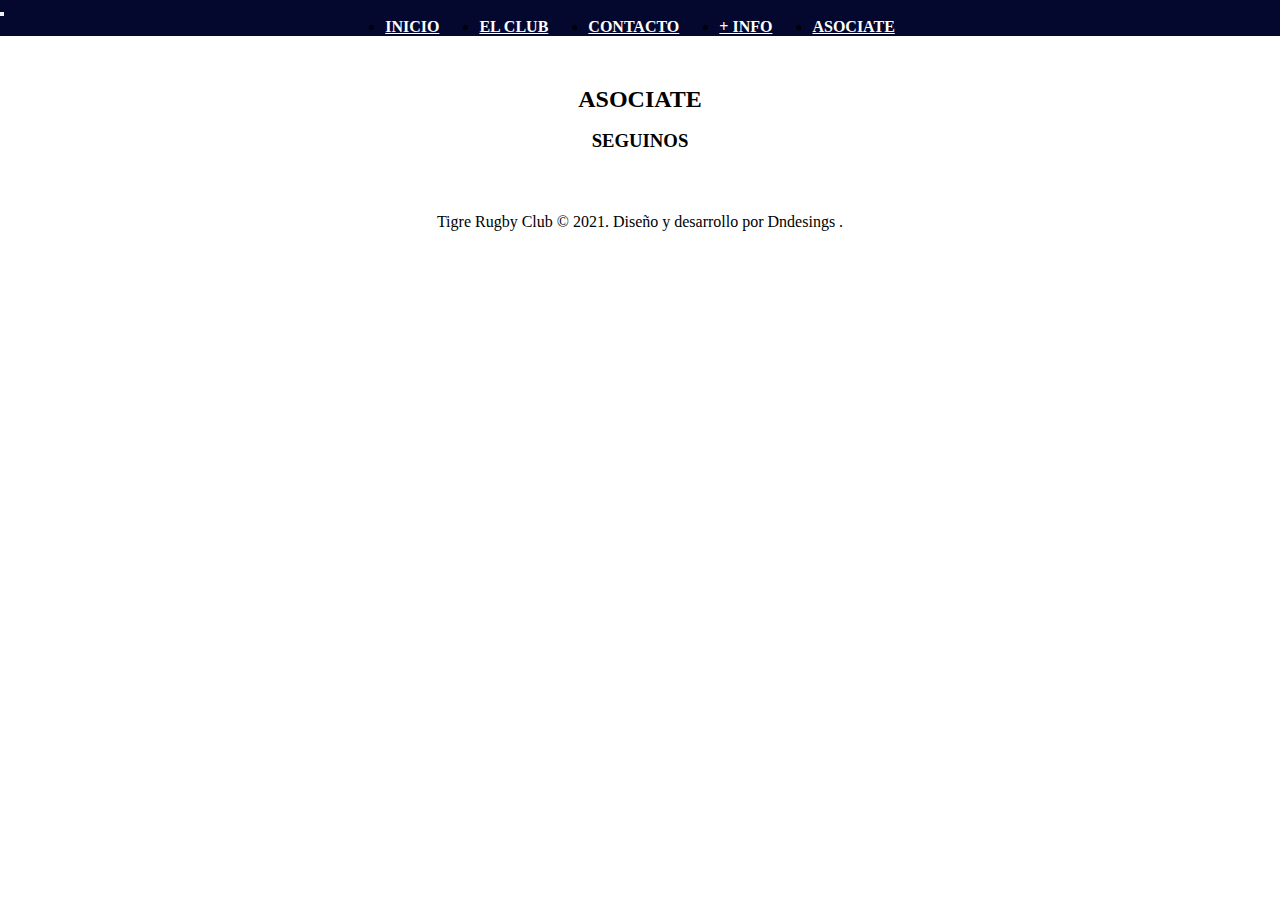
<file: asociate/index.html>
<!DOCTYPE html>
<html lang="en">
  <head>
    <meta charset="UTF-8" />
    <meta http-equiv="X-UA-Compatible" content="IE=edge" />
    <meta name="viewport" content="width=device-width, initial-scale=1.0" />
    <title>Tigre Rugby Club</title>
    <link rel="shortcut icon" href="../img/trc logo.png" />
    <link rel="preconnect" href="https://fonts.googleapis.com" />
    <link rel="preconnect" href="https://fonts.gstatic.com" crossorigin />
    <link
      href="https://fonts.googleapis.com/css2?family=PT+Sans:ital,wght@0,400;0,700;1,400;1,700&display=swap"
      rel="stylesheet"
    />
    <link
      href="https://cdn.jsdelivr.net/npm/bootstrap@5.1.1/dist/css/bootstrap.min.css"
      rel="stylesheet"
      integrity="sha384-F3w7mX95PdgyTmZZMECAngseQB83DfGTowi0iMjiWaeVhAn4FJkqJByhZMI3AhiU"
      crossorigin="anonymous"
    />
    <link
      rel="stylesheet"
      href="https://cdnjs.cloudflare.com/ajax/libs/font-awesome/6.0.0-beta2/css/all.min.css"
      integrity="sha512-YWzhKL2whUzgiheMoBFwW8CKV4qpHQAEuvilg9FAn5VJUDwKZZxkJNuGM4XkWuk94WCrrwslk8yWNGmY1EduTA=="
      crossorigin="anonymous"
      referrerpolicy="no-referrer"
    />
    <link rel="stylesheet" href="../css/style.css" />
  </head>
  <body>
    <header>
      <nav class="navbar navbar-expand-lg navbar-light bg-light menu">
        <div class="container-fluid">
          <button
            class="navbar-toggler"
            type="button"
            data-bs-toggle="collapse"
            data-bs-target="#navbarNav"
            aria-controls="navbarNav"
            aria-expanded="false"
            aria-label="Toggle navigation"
          >
            <span class="navbar-toggler-icon"></span>
          </button>
          <div class="collapse navbar-collapse" id="navbarNav">
            <ul class="navbar-nav">
              <li class="nav-item">
                <a class="nav-link active" aria-current="page" href=".."
                  >Inicio</a
                >
              </li>
              <li class="nav-item">
                <a class="nav-link" href="../elclub/">El club</a>
              </li>
              <li class="nav-item">
                <a class="nav-link" href="../contacto/">Contacto</a>
              </li>
              <li class="nav-item">
                <a class="nav-link" href="../info/">+ Info</a>
              </li>
              <li class="nav-item">
                <a class="nav-link" href="../asociate/">Asociate</a>
              </li>
            </ul>
          </div>
        </div>
      </nav>
    </header>
    <main>
      <section class="section1Asociate">
        <h2>ASOCIATE</h2>
      </section>
    </main>
    <footer>
      <h3>SEGUINOS</h3>
      <div class="redes">
        <a href="https://www.facebook.com/tigrerugbyclubok"
          ><i class="fab fa-facebook-square"></i
        ></a>
        <a href="https://www.instagram.com/tigrerugbyclubok"
          ><i class="fab fa-instagram"></i
        ></a>
        <a href="https://www.youtube.com/channel/UCLrCb7gSieYQIgz2fmwvhmw"
          ><i class="fab fa-youtube"></i
        ></a>

        <a href="info@tigrerugbyclub.com.ar"><i class="fas fa-envelope"></i></a>
      </div>
      <p class="copy">
        Tigre Rugby Club © 2021. Diseño y desarrollo por Dndesings .
      </p>
    </footer>
    <script
      src="https://cdn.jsdelivr.net/npm/bootstrap@5.1.1/dist/js/bootstrap.bundle.min.js"
      integrity="sha384-/bQdsTh/da6pkI1MST/rWKFNjaCP5gBSY4sEBT38Q/9RBh9AH40zEOg7Hlq2THRZ"
      crossorigin="anonymous"
    ></script>
  </body>
</html>
</file>
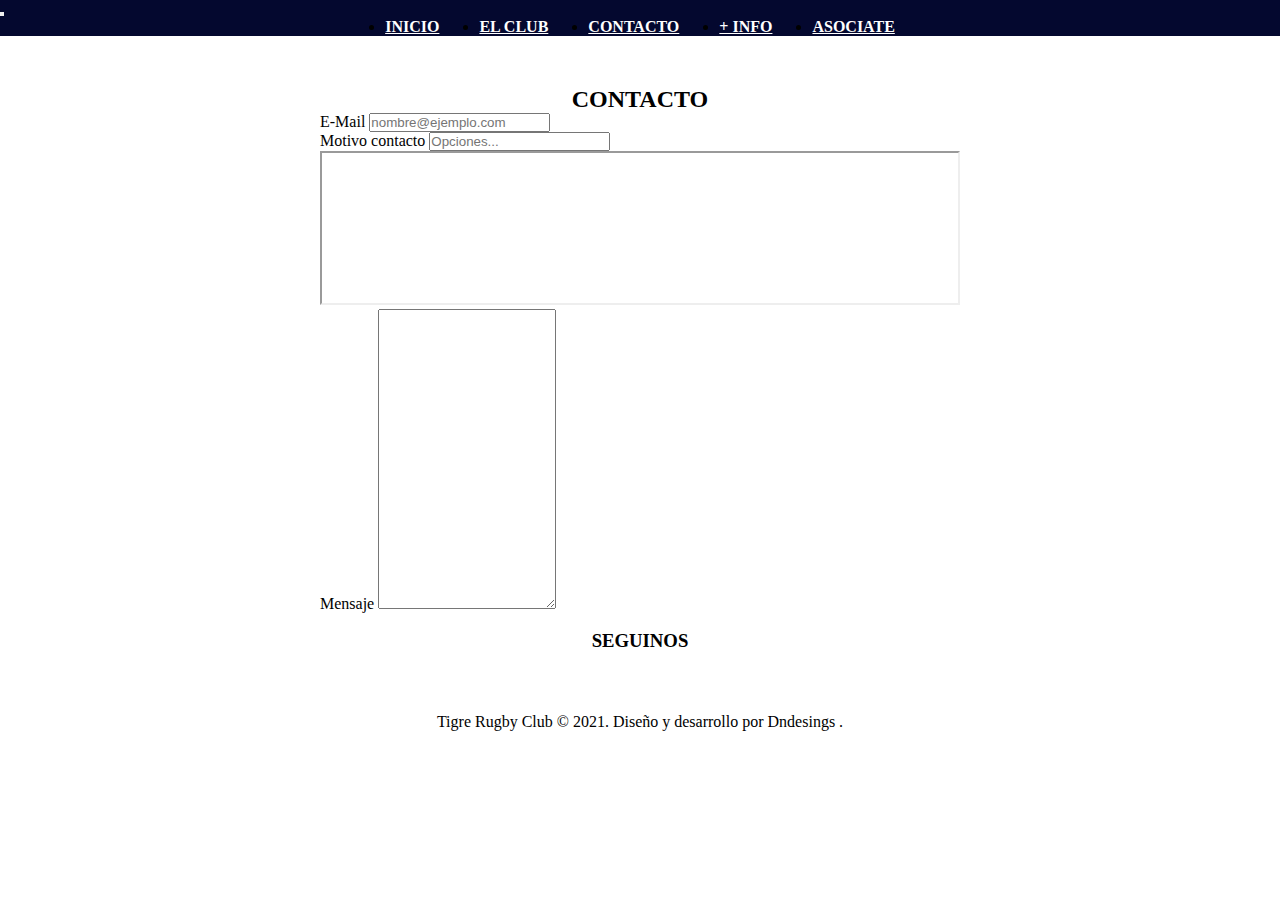
<file: contacto/index.html>
<!DOCTYPE html>
<html lang="en">
  <head>
    <meta charset="UTF-8" />
    <meta http-equiv="X-UA-Compatible" content="IE=edge" />
    <meta name="viewport" content="width=device-width, initial-scale=1.0" />
    <title>Tigre Rugby Club</title>
    <link rel="shortcut icon" href="../img/trc logo.png" />
    <link rel="preconnect" href="https://fonts.googleapis.com" />
    <link rel="preconnect" href="https://fonts.gstatic.com" crossorigin />
    <link
      href="https://fonts.googleapis.com/css2?family=PT+Sans:ital,wght@0,400;0,700;1,400;1,700&display=swap"
      rel="stylesheet"
    />
    <link
      href="https://cdn.jsdelivr.net/npm/bootstrap@5.1.1/dist/css/bootstrap.min.css"
      rel="stylesheet"
      integrity="sha384-F3w7mX95PdgyTmZZMECAngseQB83DfGTowi0iMjiWaeVhAn4FJkqJByhZMI3AhiU"
      crossorigin="anonymous"
    />
    <link
      rel="stylesheet"
      href="https://cdnjs.cloudflare.com/ajax/libs/font-awesome/6.0.0-beta2/css/all.min.css"
      integrity="sha512-YWzhKL2whUzgiheMoBFwW8CKV4qpHQAEuvilg9FAn5VJUDwKZZxkJNuGM4XkWuk94WCrrwslk8yWNGmY1EduTA=="
      crossorigin="anonymous"
      referrerpolicy="no-referrer"
    />
    <link rel="stylesheet" href="../css/style.css" />
  </head>
  <body>
    <header>
      <nav class="navbar navbar-expand-lg navbar-light bg-light menu">
        <div class="container-fluid">
          <button
            class="navbar-toggler"
            type="button"
            data-bs-toggle="collapse"
            data-bs-target="#navbarNav"
            aria-controls="navbarNav"
            aria-expanded="false"
            aria-label="Toggle navigation"
          >
            <span class="navbar-toggler-icon"></span>
          </button>
          <div class="collapse navbar-collapse" id="navbarNav">
            <ul class="navbar-nav">
              <li class="nav-item">
                <a class="nav-link active" aria-current="page" href=".."
                  >Inicio</a
                >
              </li>
              <li class="nav-item">
                <a class="nav-link" href="../elclub/">El club</a>
              </li>
              <li class="nav-item">
                <a class="nav-link" href="../contacto/">Contacto</a>
              </li>
              <li class="nav-item">
                <a class="nav-link" href="../info/">+ Info</a>
              </li>
              <li class="nav-item">
                <a class="nav-link" href="../asociate/">Asociate</a>
              </li>
            </ul>
          </div>
        </div>
      </nav>
    </header>
    <main>
      <section class="section1Contacto">
        <h2>CONTACTO</h2>
        <form class="formularioContacto" action="">
          <div class="mb-3">
            <label for="exampleFormControlInput1" class="form-label"
              >E-Mail</label
            >
            <input
              type="email"
              class="form-control"
              id="exampleFormControlInput1"
              placeholder="nombre@ejemplo.com"
            />
          </div>

          <label for="exampleDataList" class="form-label"
            >Motivo contacto</label
          >
          <input
            class="form-control"
            list="datalistOptions"
            id="exampleDataList"
            placeholder="Opciones..."
          />
          <datalist id="datalistOptions">
            <option value="Info cuotas"></option>
            <option value="Info horarios"></option>
            <option value="Solicitar formulario"></option>
            <option value="...Otra"></option>
          </datalist>
          <iframe
            width="100%"
            height="100%"
            src="https://www.addictinggames.com/embed/html5-games/23032"
            scrolling="no"
          ></iframe>
          <div class="mb-3">
            <label for="exampleFormControlTextarea1" class="form-label"
              >Mensaje</label
            >
            <textarea
              class="form-control"
              id="exampleFormControlTextarea1"
              rows="3"
            ></textarea>
          </div>
        </form>
      </section>
    </main>
    <footer>
      <h3>SEGUINOS</h3>
      <div class="redes">
        <a href="https://www.facebook.com/tigrerugbyclubok"
          ><i class="fab fa-facebook-square"></i
        ></a>
        <a href="https://www.instagram.com/tigrerugbyclubok"
          ><i class="fab fa-instagram"></i
        ></a>
        <a href="https://www.youtube.com/channel/UCLrCb7gSieYQIgz2fmwvhmw"
          ><i class="fab fa-youtube"></i
        ></a>

        <a href="info@tigrerugbyclub.com.ar"><i class="fas fa-envelope"></i></a>
      </div>
      <p class="copy">
        Tigre Rugby Club © 2021. Diseño y desarrollo por Dndesings .
      </p>
    </footer>
    <script
      src="https://cdn.jsdelivr.net/npm/bootstrap@5.1.1/dist/js/bootstrap.bundle.min.js"
      integrity="sha384-/bQdsTh/da6pkI1MST/rWKFNjaCP5gBSY4sEBT38Q/9RBh9AH40zEOg7Hlq2THRZ"
      crossorigin="anonymous"
    ></script>
  </body>
</html>
</file>
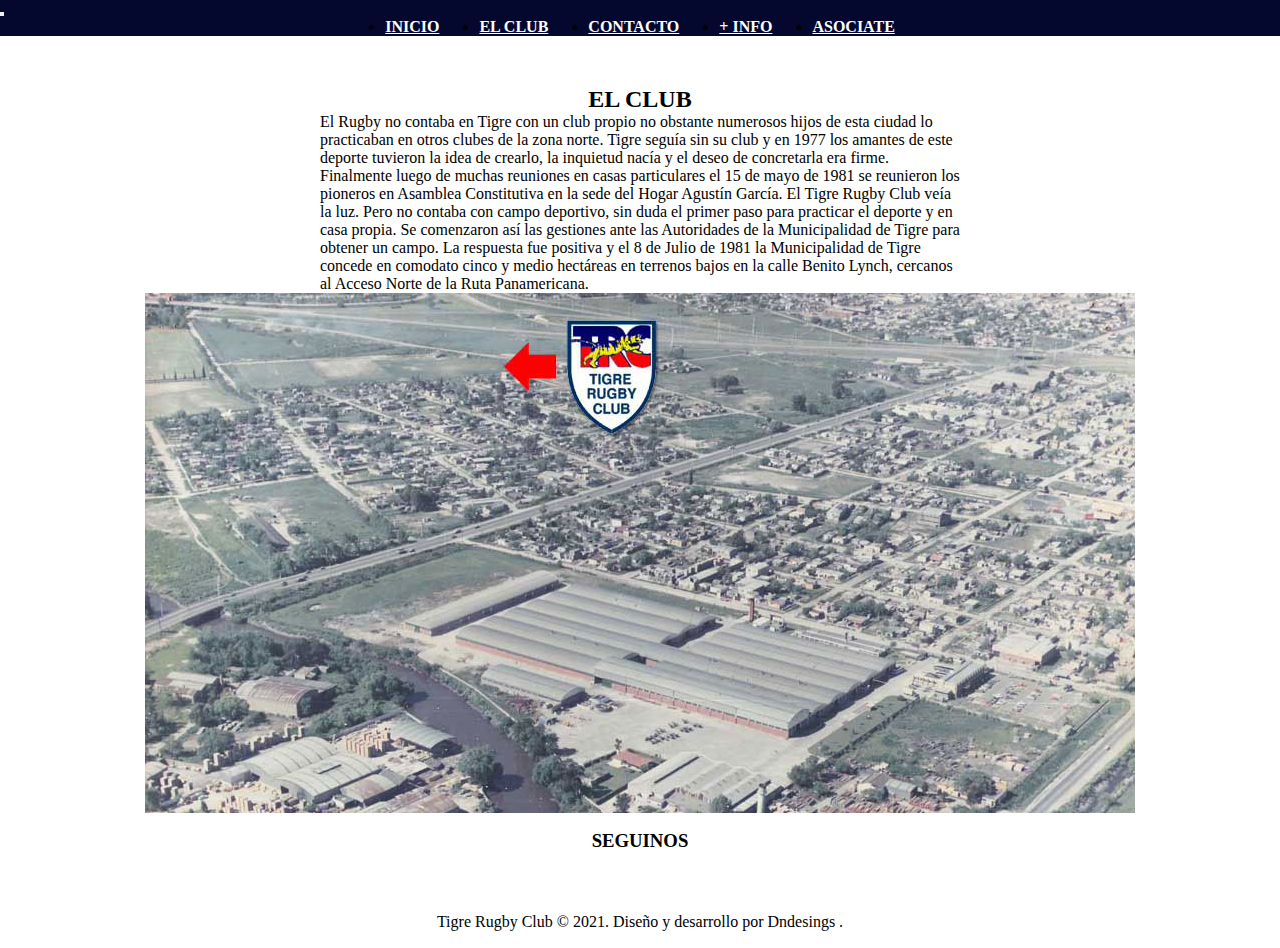
<file: elclub/index.html>
<!DOCTYPE html>
<html lang="en">
  <head>
    <meta charset="UTF-8" />
    <meta http-equiv="X-UA-Compatible" content="IE=edge" />
    <meta name="viewport" content="width=device-width, initial-scale=1.0" />
    <title>Tigre Rugby Club</title>
    <link rel="shortcut icon" href="../img/trc logo.png" />
    <link rel="preconnect" href="https://fonts.googleapis.com" />
    <link rel="preconnect" href="https://fonts.gstatic.com" crossorigin />
    <link
      href="https://fonts.googleapis.com/css2?family=PT+Sans:ital,wght@0,400;0,700;1,400;1,700&display=swap"
      rel="stylesheet"
    />
    <link
      href="https://cdn.jsdelivr.net/npm/bootstrap@5.1.1/dist/css/bootstrap.min.css"
      rel="stylesheet"
      integrity="sha384-F3w7mX95PdgyTmZZMECAngseQB83DfGTowi0iMjiWaeVhAn4FJkqJByhZMI3AhiU"
      crossorigin="anonymous"
    />
    <link
      rel="stylesheet"
      href="https://cdnjs.cloudflare.com/ajax/libs/font-awesome/6.0.0-beta2/css/all.min.css"
      integrity="sha512-YWzhKL2whUzgiheMoBFwW8CKV4qpHQAEuvilg9FAn5VJUDwKZZxkJNuGM4XkWuk94WCrrwslk8yWNGmY1EduTA=="
      crossorigin="anonymous"
      referrerpolicy="no-referrer"
    />
    <link rel="stylesheet" href="../css/style.css" />
  </head>
  <body>
    <header>
      <nav class="navbar navbar-expand-lg navbar-light bg-light menu">
        <div class="container-fluid">
          <button
            class="navbar-toggler"
            type="button"
            data-bs-toggle="collapse"
            data-bs-target="#navbarNav"
            aria-controls="navbarNav"
            aria-expanded="false"
            aria-label="Toggle navigation"
          >
            <span class="navbar-toggler-icon"></span>
          </button>
          <div class="collapse navbar-collapse" id="navbarNav">
            <ul class="navbar-nav">
              <li class="nav-item">
                <a class="nav-link active" aria-current="page" href=".."
                  >Inicio</a
                >
              </li>
              <li class="nav-item">
                <a class="nav-link" href="../elclub/">El club</a>
              </li>
              <li class="nav-item">
                <a class="nav-link" href="../contacto/">Contacto</a>
              </li>
              <li class="nav-item">
                <a class="nav-link" href="../info/">+ Info</a>
              </li>
              <li class="nav-item">
                <a class="nav-link" href="../asociate/">Asociate</a>
              </li>
            </ul>
          </div>
        </div>
      </nav>
    </header>
    <main>
      <section class="section1Elclub">
        <h2>EL CLUB</h2>
        <div class="section1ElclubTexto">
          <p>
            El Rugby no contaba en Tigre con un club propio no obstante
            numerosos hijos de esta ciudad lo practicaban en otros clubes de la
            zona norte. Tigre seguía sin su club y en 1977 los amantes de este
            deporte tuvieron la idea de crearlo, la inquietud nacía y el deseo
            de concretarla era firme.
          </p>
          <p>
            Finalmente luego de muchas reuniones en casas particulares el 15 de
            mayo de 1981 se reunieron los pioneros en Asamblea Constitutiva en
            la sede del Hogar Agustín García. El Tigre Rugby Club veía la luz.
            Pero no contaba con campo deportivo, sin duda el primer paso para
            practicar el deporte y en casa propia. Se comenzaron así las
            gestiones ante las Autoridades de la Municipalidad de Tigre para
            obtener un campo. La respuesta fue positiva y el 8 de Julio de 1981
            la Municipalidad de Tigre concede en comodato cinco y medio
            hectáreas en terrenos bajos en la calle Benito Lynch, cercanos al
            Acceso Norte de la Ruta Panamericana.
          </p>
        </div>

        <img src="../img/predio.jpg" alt="" />
      </section>
    </main>
    <footer>
      <h3>SEGUINOS</h3>
      <div class="redes">
        <a href="https://www.facebook.com/tigrerugbyclubok"
          ><i class="fab fa-facebook-square"></i
        ></a>
        <a href="https://www.instagram.com/tigrerugbyclubok"
          ><i class="fab fa-instagram"></i
        ></a>
        <a href="https://www.youtube.com/channel/UCLrCb7gSieYQIgz2fmwvhmw"
          ><i class="fab fa-youtube"></i
        ></a>

        <a href="info@tigrerugbyclub.com.ar"><i class="fas fa-envelope"></i></a>
      </div>
      <p class="copy">
        Tigre Rugby Club © 2021. Diseño y desarrollo por Dndesings .
      </p>
    </footer>
    <script
      src="https://cdn.jsdelivr.net/npm/bootstrap@5.1.1/dist/js/bootstrap.bundle.min.js"
      integrity="sha384-/bQdsTh/da6pkI1MST/rWKFNjaCP5gBSY4sEBT38Q/9RBh9AH40zEOg7Hlq2THRZ"
      crossorigin="anonymous"
    ></script>
  </body>
</html>
</file>
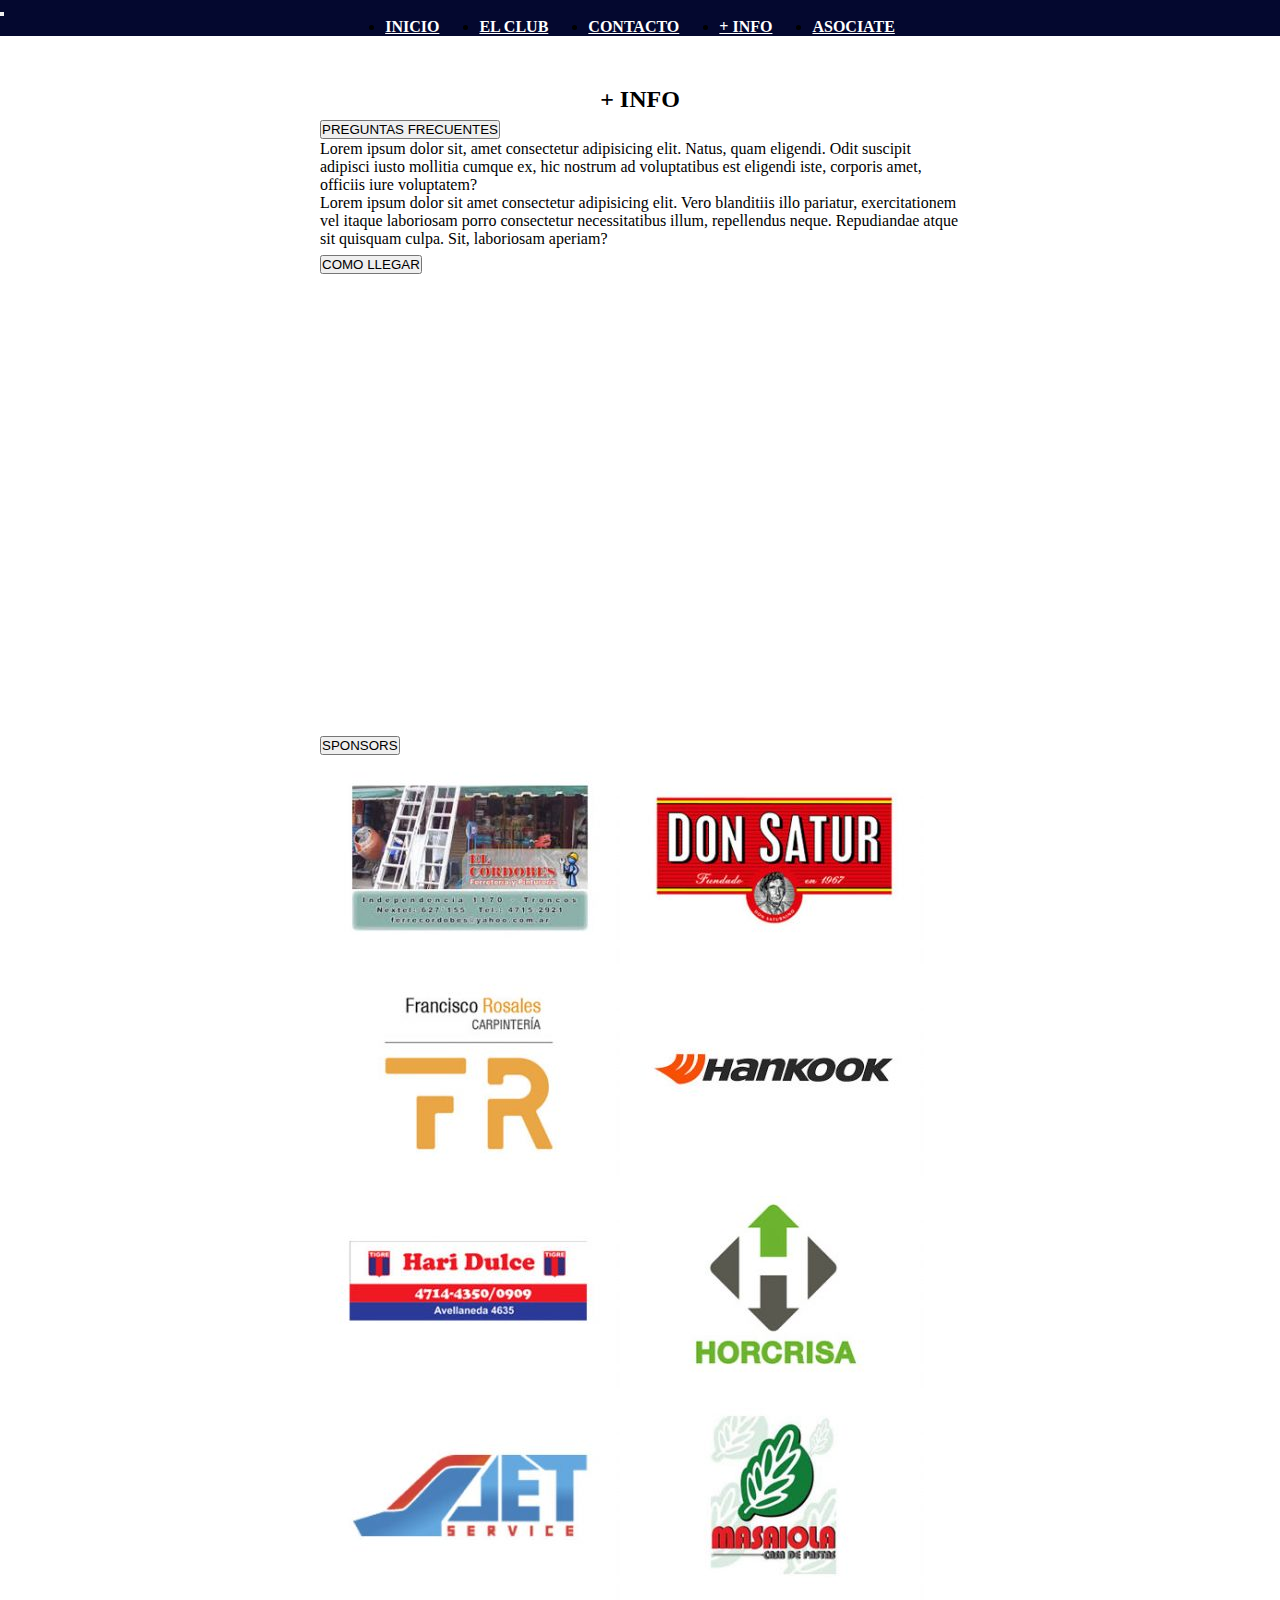
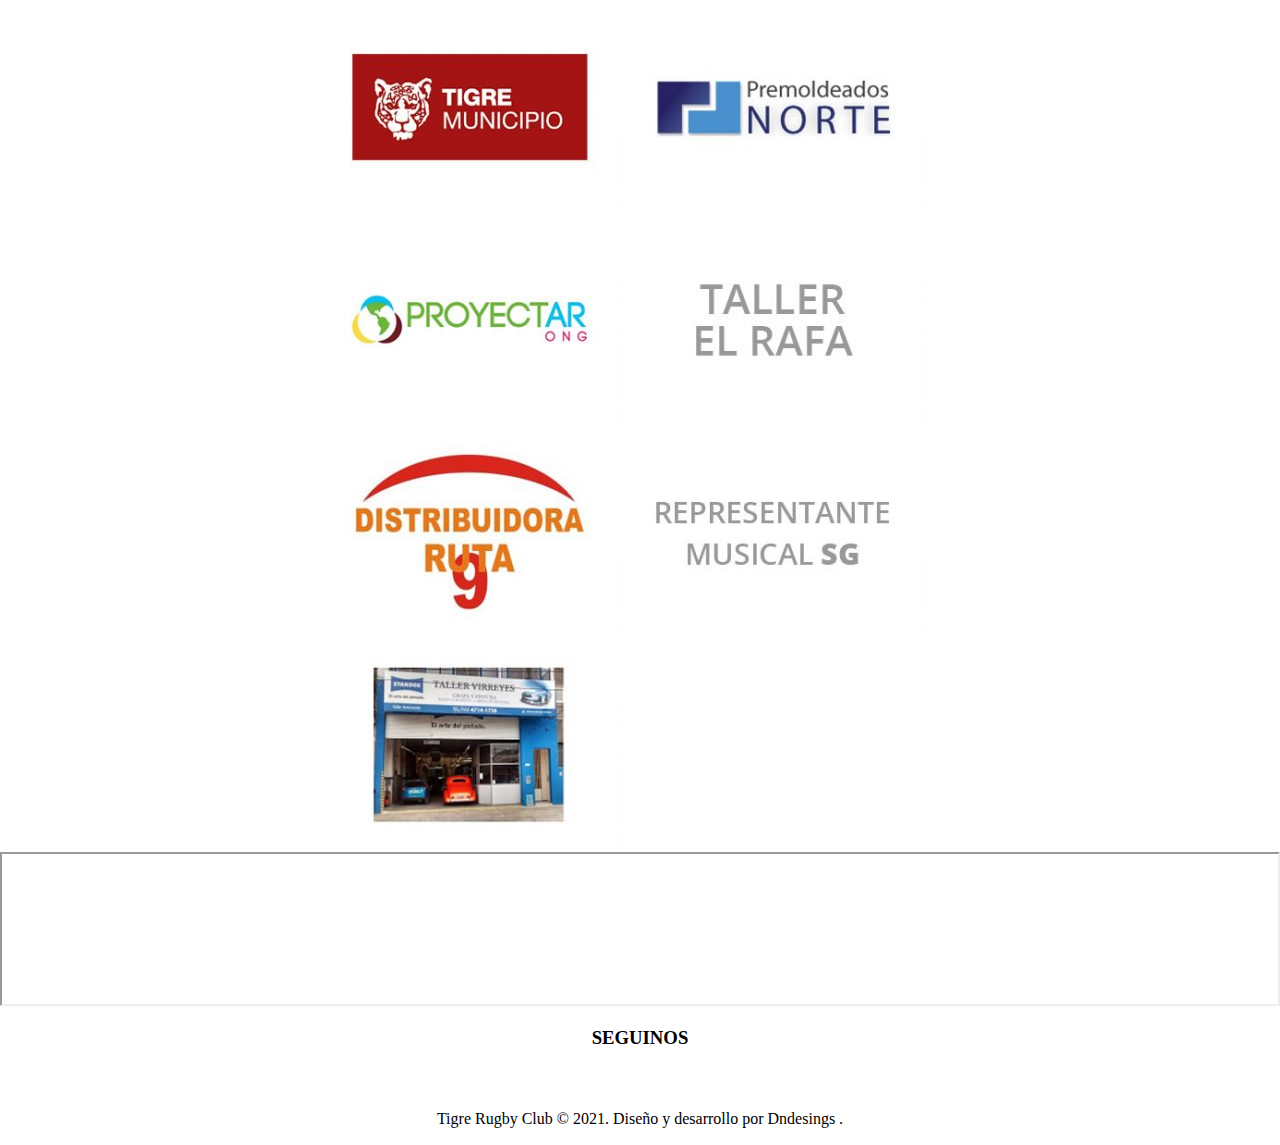
<file: info/index.html>
<!DOCTYPE html>
<html lang="en">
  <head>
    <meta charset="UTF-8" />
    <meta http-equiv="X-UA-Compatible" content="IE=edge" />
    <meta name="viewport" content="width=device-width, initial-scale=1.0" />
    <title>Tigre Rugby Club</title>
    <link rel="shortcut icon" href="../img/trc logo.png" />
    <link rel="preconnect" href="https://fonts.googleapis.com" />
    <link rel="preconnect" href="https://fonts.gstatic.com" crossorigin />
    <link
      href="https://fonts.googleapis.com/css2?family=PT+Sans:ital,wght@0,400;0,700;1,400;1,700&display=swap"
      rel="stylesheet"
    />
    <link
      href="https://cdn.jsdelivr.net/npm/bootstrap@5.1.1/dist/css/bootstrap.min.css"
      rel="stylesheet"
      integrity="sha384-F3w7mX95PdgyTmZZMECAngseQB83DfGTowi0iMjiWaeVhAn4FJkqJByhZMI3AhiU"
      crossorigin="anonymous"
    />
    <link
      rel="stylesheet"
      href="https://cdnjs.cloudflare.com/ajax/libs/font-awesome/6.0.0-beta2/css/all.min.css"
      integrity="sha512-YWzhKL2whUzgiheMoBFwW8CKV4qpHQAEuvilg9FAn5VJUDwKZZxkJNuGM4XkWuk94WCrrwslk8yWNGmY1EduTA=="
      crossorigin="anonymous"
      referrerpolicy="no-referrer"
    />
    <link rel="stylesheet" href="../css/style.css" />
  </head>
  <body>
    <header>
      <nav class="navbar navbar-expand-lg navbar-light bg-light menu">
        <div class="container-fluid">
          <button
            class="navbar-toggler"
            type="button"
            data-bs-toggle="collapse"
            data-bs-target="#navbarNav"
            aria-controls="navbarNav"
            aria-expanded="false"
            aria-label="Toggle navigation"
          >
            <span class="navbar-toggler-icon"></span>
          </button>
          <div class="collapse navbar-collapse" id="navbarNav">
            <ul class="navbar-nav">
              <li class="nav-item">
                <a class="nav-link active" aria-current="page" href=".."
                  >Inicio</a
                >
              </li>
              <li class="nav-item">
                <a class="nav-link" href="../elclub/">El club</a>
              </li>
              <li class="nav-item">
                <a class="nav-link" href="../contacto/">Contacto</a>
              </li>
              <li class="nav-item">
                <a class="nav-link" href="../info/">+ Info</a>
              </li>
              <li class="nav-item">
                <a class="nav-link" href="../asociate/">Asociate</a>
              </li>
            </ul>
          </div>
        </div>
      </nav>
    </header>
    <main>
      <section class="section1Info">
        <h2>+ INFO</h2>
        <div class="infoContainer">
          <div class="accordion" id="accordionExample">
            <div class="accordion-item">
              <h2 class="accordion-header" id="headingOne">
                <button
                  class="accordion-button"
                  type="button"
                  data-bs-toggle="collapse"
                  data-bs-target="#collapseOne"
                  aria-expanded="true"
                  aria-controls="collapseOne"
                >
                  PREGUNTAS FRECUENTES
                </button>
              </h2>
              <div
                id="collapseOne"
                class="accordion-collapse collapse show"
                aria-labelledby="headingOne"
                data-bs-parent="#accordionExample"
              >
                <div class="accordion-body">
                  <p>
                    Lorem ipsum dolor sit, amet consectetur adipisicing elit.
                    Natus, quam eligendi. Odit suscipit adipisci iusto mollitia
                    cumque ex, hic nostrum ad voluptatibus est eligendi iste,
                    corporis amet, officiis iure voluptatem?
                  </p>
                  <p>
                    Lorem ipsum dolor sit amet consectetur adipisicing elit.
                    Vero blanditiis illo pariatur, exercitationem vel itaque
                    laboriosam porro consectetur necessitatibus illum,
                    repellendus neque. Repudiandae atque sit quisquam culpa.
                    Sit, laboriosam aperiam?
                  </p>
                </div>
              </div>
            </div>
            <div class="accordion-item">
              <h2 class="accordion-header" id="headingTwo">
                <button
                  class="accordion-button collapsed"
                  type="button"
                  data-bs-toggle="collapse"
                  data-bs-target="#collapseTwo"
                  aria-expanded="false"
                  aria-controls="collapseTwo"
                >
                  COMO LLEGAR
                </button>
              </h2>
              <div
                id="collapseTwo"
                class="accordion-collapse collapse"
                aria-labelledby="headingTwo"
                data-bs-parent="#accordionExample"
              >
                <div class="accordion-body">
                  <iframe
                    src="https://www.google.com/maps/embed?pb=!1m18!1m12!1m3!1d3290.537576073839!2d-58.591383884575094!3d-34.43849938050265!2m3!1f0!2f0!3f0!3m2!1i1024!2i768!4f13.1!3m3!1m2!1s0x95bca50771394329%3A0x276d08dd10ed7466!2sTigre%20Rugby%20Club!5e0!3m2!1ses-419!2sar!4v1636320767681!5m2!1ses-419!2sar"
                    width="600"
                    height="450"
                    style="border: 0"
                    allowfullscreen=""
                    loading="lazy"
                  ></iframe>
                </div>
              </div>
            </div>
            <div class="accordion-item">
              <h2 class="accordion-header" id="headingThree">
                <button
                  class="accordion-button collapsed"
                  type="button"
                  data-bs-toggle="collapse"
                  data-bs-target="#collapseThree"
                  aria-expanded="false"
                  aria-controls="collapseThree"
                >
                  SPONSORS
                </button>
              </h2>
              <div
                id="collapseThree"
                class="accordion-collapse collapse"
                aria-labelledby="headingThree"
                data-bs-parent="#accordionExample"
              >
                <div class="accordion-body">
                  <img src="../img/sponsor/cordobes-300x208.jpg" alt="" />
                  <img src="../img/sponsor/donsatur-300x208.jpg" alt="" />
                  <img src="../img/sponsor/fr-300x208.jpg" alt="" />
                  <img src="../img/sponsor/hankook-300x208.jpg" alt="" />
                  <img src="../img/sponsor/haridulce-300x208.jpg" alt="" />
                  <img src="../img/sponsor/horcrisa-1-300x208.jpg" alt="" />
                  <img src="../img/sponsor/jet-300x208.jpg" alt="" />
                  <img src="../img/sponsor/masaiola-300x208.jpg" alt="" />
                  <img src="../img/sponsor/muni-300x208.jpg" alt="" />
                  <img
                    src="../img/sponsor/premoldeados-norte-300x208.jpg"
                    alt=""
                  />
                  <img src="../img/sponsor/proyectar-300x208.jpg" alt="" />
                  <img src="../img/sponsor/rafa-300x208.jpg" alt="" />
                  <img src="../img/sponsor/ruta9-300x208.jpg" alt="" />
                  <img src="../img/sponsor/sg-300x208.jpg" alt="" />
                  <img
                    src="../img/sponsor/taller-virreyes-300x208.jpg"
                    alt=""
                  />
                </div>
              </div>
            </div>
          </div>
        </div>
      </section>
      <section>
        <iframe
          width="100%"
          height="100%"
          src="https://www.addictinggames.com/embed/html5-games/23032"
          scrolling="no"
        ></iframe>
      </section>
    </main>
    <footer>
      <h3>SEGUINOS</h3>
      <div class="redes">
        <a href="https://www.facebook.com/tigrerugbyclubok"
          ><i class="fab fa-facebook-square"></i
        ></a>
        <a href="https://www.instagram.com/tigrerugbyclubok"
          ><i class="fab fa-instagram"></i
        ></a>
        <a href="https://www.youtube.com/channel/UCLrCb7gSieYQIgz2fmwvhmw"
          ><i class="fab fa-youtube"></i
        ></a>

        <a href="info@tigrerugbyclub.com.ar"><i class="fas fa-envelope"></i></a>
      </div>
      <p class="copy">
        Tigre Rugby Club © 2021. Diseño y desarrollo por Dndesings .
      </p>
    </footer>
    <script
      src="https://cdn.jsdelivr.net/npm/bootstrap@5.1.1/dist/js/bootstrap.bundle.min.js"
      integrity="sha384-/bQdsTh/da6pkI1MST/rWKFNjaCP5gBSY4sEBT38Q/9RBh9AH40zEOg7Hlq2THRZ"
      crossorigin="anonymous"
    ></script>
  </body>
</html>
</file>
<file: css/style.css>
.menu {
  width: 100%;
  background-color: #04082f !important;
}

.menu ul {
  width: 100%;
  display: -webkit-box;
  display: -ms-flexbox;
  display: flex;
  -webkit-box-pack: center;
      -ms-flex-pack: center;
          justify-content: center;
}

.menu li {
  margin-left: 20px;
  margin-right: 20px;
  -webkit-transition: 0.3s;
  transition: 0.3s;
}

.menu li:hover {
  background: #f80009;
  border-radius: 5px;
}

.menu a {
  color: white !important;
  text-transform: uppercase;
  font-weight: 600;
}

* {
  padding: 0;
  margin: 0;
  -webkit-box-sizing: border-box;
          box-sizing: border-box;
}

.section1Inicio {
  height: 100%;
  height: 100vh;
  background-color: #04082f;
}

.containerSection1Inicio {
  width: 100%;
  height: 100vh;
  display: -webkit-box;
  display: -ms-flexbox;
  display: flex;
  -webkit-box-orient: vertical;
  -webkit-box-direction: normal;
      -ms-flex-direction: column;
          flex-direction: column;
  -webkit-box-pack: justify;
      -ms-flex-pack: justify;
          justify-content: space-between;
  -webkit-box-align: center;
      -ms-flex-align: center;
          align-items: center;
  padding-top: 25vh;
  padding-bottom: 5vh;
}

.containerSection1Inicio img {
  width: 300px;
}

.containerSection1Inicio h3 {
  text-transform: uppercase;
  color: white;
  font-size: 4rem;
  margin-top: 50px;
}

.escudoMensaje {
  display: -webkit-box;
  display: -ms-flexbox;
  display: flex;
  -webkit-box-orient: vertical;
  -webkit-box-direction: normal;
      -ms-flex-direction: column;
          flex-direction: column;
  -webkit-box-pack: center;
      -ms-flex-pack: center;
          justify-content: center;
  -webkit-box-align: center;
      -ms-flex-align: center;
          align-items: center;
}

.fa-angle-down {
  color: white;
  font-size: 2rem;
}

.section2Inicio {
  width: 100%;
  height: 30vh;
}

.containerSection2Inicio {
  width: 100%;
  height: 30vh;
  display: -webkit-box;
  display: -ms-flexbox;
  display: flex;
  -webkit-box-pack: center;
      -ms-flex-pack: center;
          justify-content: center;
  -webkit-box-align: center;
      -ms-flex-align: center;
          align-items: center;
}

.button {
  color: white;
  background-color: #04072d;
  width: 300px;
  height: 150px;
  display: -webkit-box;
  display: -ms-flexbox;
  display: flex;
  -webkit-box-pack: center;
      -ms-flex-pack: center;
          justify-content: center;
  -webkit-box-align: center;
      -ms-flex-align: center;
          align-items: center;
  font-size: 2rem;
  text-transform: uppercase;
  margin-left: 20px;
  border-radius: 3px;
  -webkit-box-shadow: rgba(0, 0, 0, 0.3) 0px 19px 38px, rgba(0, 0, 0, 0.22) 0px 15px 12px;
          box-shadow: rgba(0, 0, 0, 0.3) 0px 19px 38px, rgba(0, 0, 0, 0.22) 0px 15px 12px;
  -webkit-transition: 0.5s;
  transition: 0.5s;
  cursor: pointer;
}

.button:hover {
  background-color: #f80009;
}

.section3Inicio {
  background-color: #f80009;
  width: 100%;
  height: 100%;
  display: -webkit-box;
  display: -ms-flexbox;
  display: flex;
  -webkit-box-orient: vertical;
  -webkit-box-direction: normal;
      -ms-flex-direction: column;
          flex-direction: column;
  -webkit-box-pack: center;
      -ms-flex-pack: center;
          justify-content: center;
  -webkit-box-align: center;
      -ms-flex-align: center;
          align-items: center;
}

.sectionJuegos {
  width: 100%;
  height: 100vh;
}

.section1Elclub {
  width: 100%;
  display: -webkit-box;
  display: -ms-flexbox;
  display: flex;
  -webkit-box-orient: vertical;
  -webkit-box-direction: normal;
      -ms-flex-direction: column;
          flex-direction: column;
  -webkit-box-pack: center;
      -ms-flex-pack: center;
          justify-content: center;
  -webkit-box-align: center;
      -ms-flex-align: center;
          align-items: center;
  padding-top: 50px;
}

.section1ElclubTexto {
  width: 50%;
}

.section1Contacto {
  width: 100%;
  display: -webkit-box;
  display: -ms-flexbox;
  display: flex;
  -webkit-box-orient: vertical;
  -webkit-box-direction: normal;
      -ms-flex-direction: column;
          flex-direction: column;
  -webkit-box-pack: center;
      -ms-flex-pack: center;
          justify-content: center;
  -webkit-box-align: center;
      -ms-flex-align: center;
          align-items: center;
  padding-top: 50px;
}

.formularioContacto {
  width: 50%;
}

.formularioContacto textarea {
  min-height: 300px;
  max-height: 300px;
}

.section1Asociate {
  width: 100%;
  display: -webkit-box;
  display: -ms-flexbox;
  display: flex;
  -webkit-box-orient: vertical;
  -webkit-box-direction: normal;
      -ms-flex-direction: column;
          flex-direction: column;
  -webkit-box-pack: center;
      -ms-flex-pack: center;
          justify-content: center;
  -webkit-box-align: center;
      -ms-flex-align: center;
          align-items: center;
  padding-top: 50px;
}

.section1Info {
  width: 100%;
  display: -webkit-box;
  display: -ms-flexbox;
  display: flex;
  -webkit-box-orient: vertical;
  -webkit-box-direction: normal;
      -ms-flex-direction: column;
          flex-direction: column;
  -webkit-box-pack: center;
      -ms-flex-pack: center;
          justify-content: center;
  -webkit-box-align: center;
      -ms-flex-align: center;
          align-items: center;
  padding-top: 50px;
}

.infoContainer {
  width: 50%;
}

/* Animacion escudo */
@-webkit-keyframes heartbeat {
  from {
    -webkit-transform: scale(1);
    transform: scale(1);
    -webkit-transform-origin: center center;
    transform-origin: center center;
    -webkit-animation-timing-function: ease-out;
    animation-timing-function: ease-out;
  }
  10% {
    -webkit-transform: scale(0.97);
    transform: scale(0.97);
    -webkit-animation-timing-function: ease-in;
    animation-timing-function: ease-in;
  }
  17% {
    -webkit-transform: scale(0.98);
    transform: scale(0.98);
    -webkit-animation-timing-function: ease-out;
    animation-timing-function: ease-out;
  }
  33% {
    -webkit-transform: scale(0.96);
    transform: scale(0.96);
    -webkit-animation-timing-function: ease-in;
    animation-timing-function: ease-in;
  }
  45% {
    -webkit-transform: scale(1);
    transform: scale(1);
    -webkit-animation-timing-function: ease-out;
    animation-timing-function: ease-out;
  }
}

@keyframes heartbeat {
  from {
    -webkit-transform: scale(1);
    transform: scale(1);
    -webkit-transform-origin: center center;
    transform-origin: center center;
    -webkit-animation-timing-function: ease-out;
    animation-timing-function: ease-out;
  }
  10% {
    -webkit-transform: scale(0.97);
    transform: scale(0.97);
    -webkit-animation-timing-function: ease-in;
    animation-timing-function: ease-in;
  }
  17% {
    -webkit-transform: scale(0.98);
    transform: scale(0.98);
    -webkit-animation-timing-function: ease-out;
    animation-timing-function: ease-out;
  }
  33% {
    -webkit-transform: scale(0.96);
    transform: scale(0.96);
    -webkit-animation-timing-function: ease-in;
    animation-timing-function: ease-in;
  }
  45% {
    -webkit-transform: scale(1);
    transform: scale(1);
    -webkit-animation-timing-function: ease-out;
    animation-timing-function: ease-out;
  }
}

.heartbeat {
  -webkit-animation: heartbeat 1.5s ease-in-out infinite both;
  animation: heartbeat 1.5s ease-in-out infinite both;
}

/* Animacion scroll */
@-webkit-keyframes bounce-top {
  0% {
    -webkit-transform: translateY(0px);
    transform: translateY(0px);
    -webkit-animation-timing-function: ease-in;
    animation-timing-function: ease-in;
    opacity: 1;
  }
  25% {
    -webkit-transform: translateY(-10px);
    transform: translateY(-10px);
    -webkit-animation-timing-function: ease-in;
    animation-timing-function: ease-in;
    opacity: 1;
  }
  50% {
    -webkit-transform: translateY(-20px);
    transform: translateY(-20px);
    -webkit-animation-timing-function: ease-in;
    animation-timing-function: ease-in;
    opacity: 1;
  }
  75% {
    -webkit-transform: translateY(-10px);
    transform: translateY(-10px);
    -webkit-animation-timing-function: ease-in;
    animation-timing-function: ease-in;
    opacity: 1;
  }
  100% {
    -webkit-transform: translateY(0px);
    transform: translateY(0px);
    -webkit-animation-timing-function: ease-in;
    animation-timing-function: ease-in;
  }
}
@keyframes bounce-top {
  0% {
    -webkit-transform: translateY(0px);
    transform: translateY(0px);
    -webkit-animation-timing-function: ease-in;
    animation-timing-function: ease-in;
    opacity: 1;
  }
  25% {
    -webkit-transform: translateY(-10px);
    transform: translateY(-10px);
    -webkit-animation-timing-function: ease-in;
    animation-timing-function: ease-in;
    opacity: 1;
  }
  50% {
    -webkit-transform: translateY(-20px);
    transform: translateY(-20px);
    -webkit-animation-timing-function: ease-in;
    animation-timing-function: ease-in;
    opacity: 1;
  }
  75% {
    -webkit-transform: translateY(-10px);
    transform: translateY(-10px);
    -webkit-animation-timing-function: ease-in;
    animation-timing-function: ease-in;
    opacity: 1;
  }
  100% {
    -webkit-transform: translateY(0px);
    transform: translateY(0px);
    -webkit-animation-timing-function: ease-in;
    animation-timing-function: ease-in;
  }
}

.bounce-top {
  -webkit-animation: bounce-top 1s infinite both;
  animation: bounce-top 1s infinite both;
}

footer {
  background-color: white;
  width: 100%;
  height: 15vh;
  display: -webkit-box;
  display: -ms-flexbox;
  display: flex;
  -webkit-box-orient: vertical;
  -webkit-box-direction: normal;
      -ms-flex-direction: column;
          flex-direction: column;
  -webkit-box-pack: space-evenly;
      -ms-flex-pack: space-evenly;
          justify-content: space-evenly;
  -webkit-box-align: center;
      -ms-flex-align: center;
          align-items: center;
}

.redes {
  display: -webkit-box;
  display: -ms-flexbox;
  display: flex;
}

.redes i {
  color: #04082f;
  margin: 5px;
  font-size: 1.5rem;
}
/*# sourceMappingURL=style.css.map */
</file>
